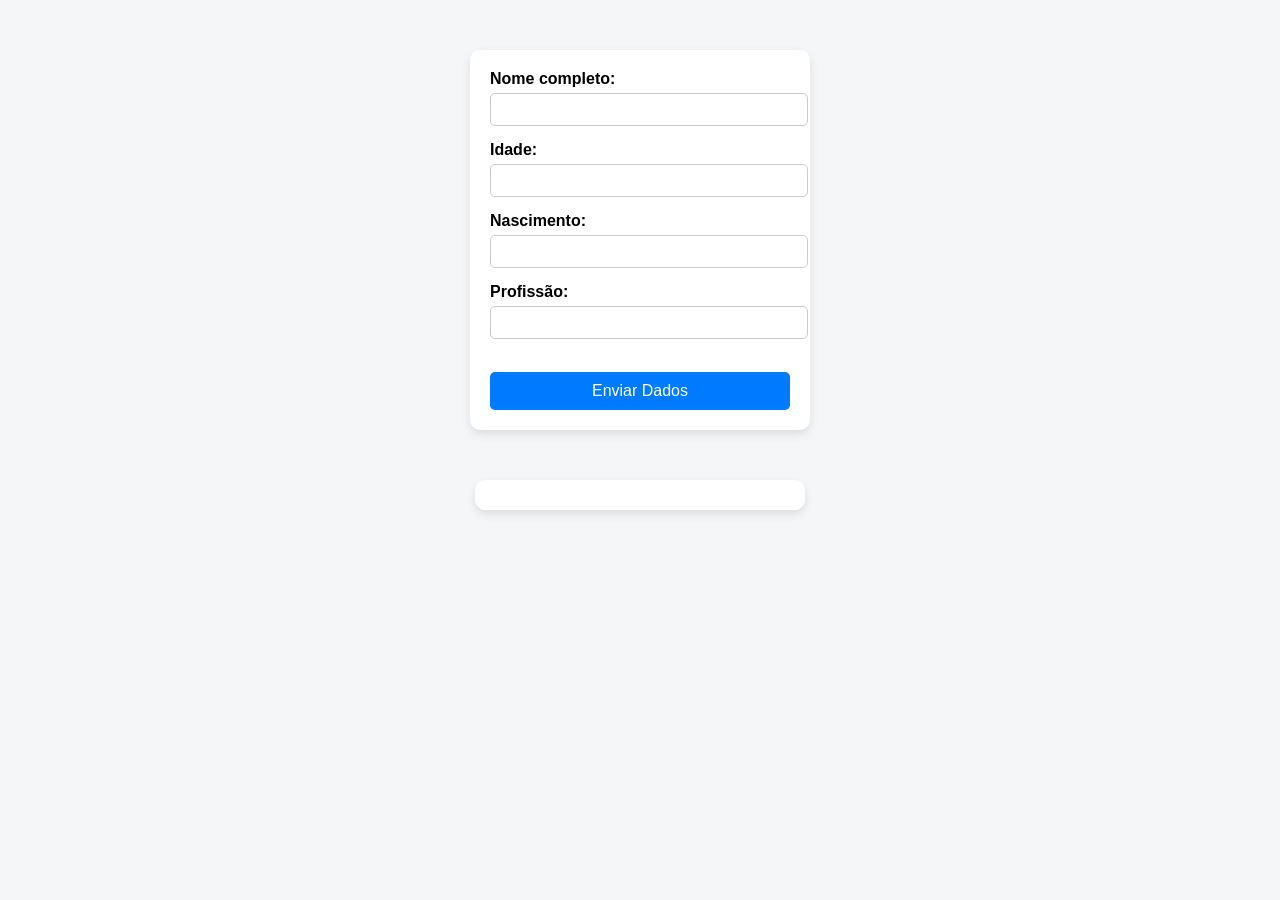
<file: aula10/index.html>
<!DOCTYPE html>
<html lang="pt-BR">
    
<head>
    <meta charset="UTF-8">
    <meta name="viewport" content="width=device-width, initial-scale=1.0">
    <link rel="stylesheet" href="aula10.css">
    <title>Formulário</title>
</head>
<body>

<form>
    <label>Nome completo:</label><br>
    <input type="text" id="nome"><br>

    <label>Idade:</label><br>
    <input type="text" id="idade"><br>

    <label>Nascimento:</label><br>
    <input type="text" id="nascimento"><br>

    <label>Profissão:</label><br>
    <input type="text" id="profissao"><br>

    <br>
    <button type="button" onclick="escreverDados()">Enviar Dados</button>
</form>

<div class="div1"></div>

<h1 id="meu_h1"></h1>

<!-- Ligação com o JS -->
<script src="aula10.js"></script>

</body>
</html>
</file>
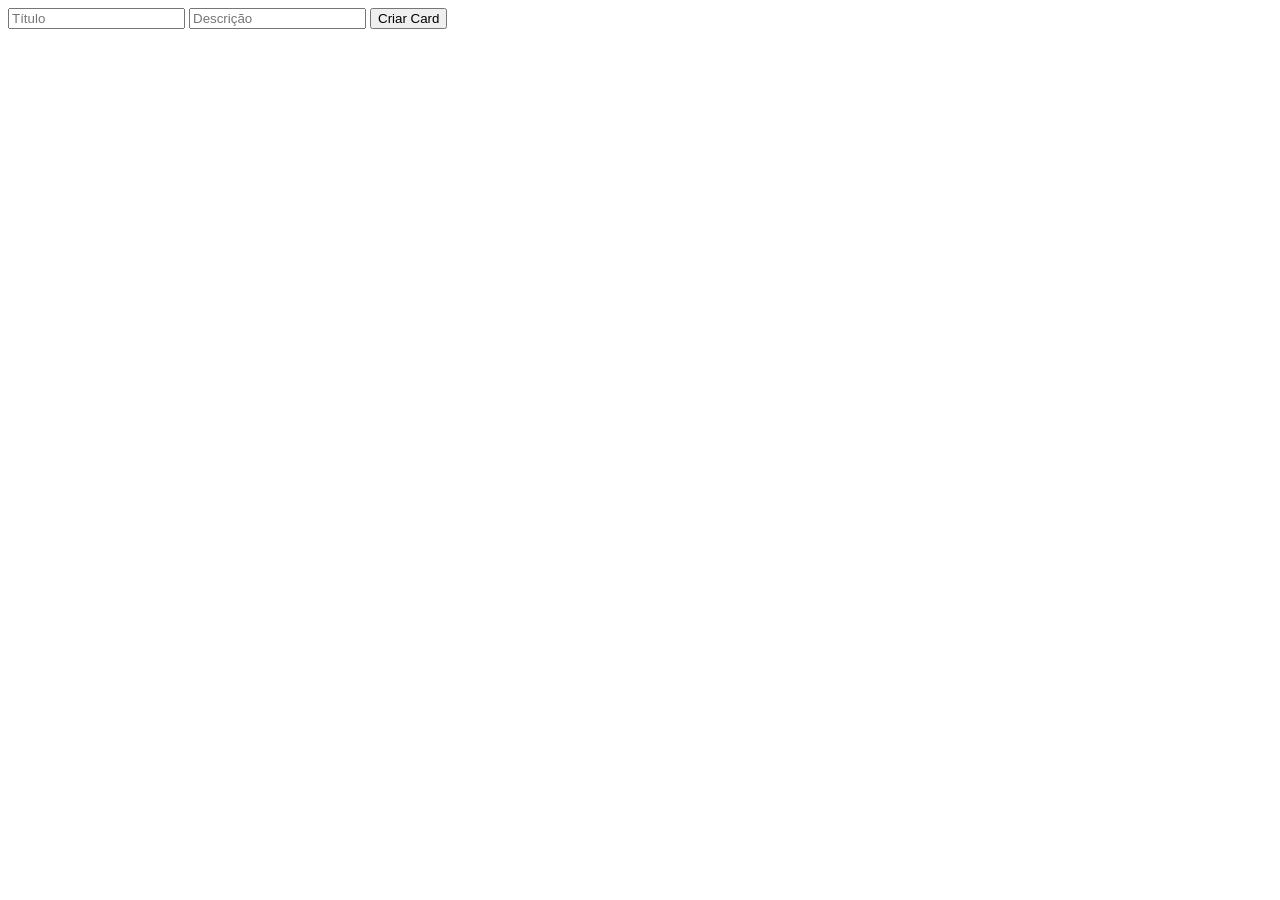
<file: aula11/index.html>
<!DOCTYPE html>
<html lang="en">
<head>
    <meta charset="UTF-8">
    <meta name="viewport" content="width=device-width, initial-scale=1.0">
    <title>Document</title>
</head>
<body>
    
<!-- <button id="btn1">Clique Aqui</button> -->

   <form id="meuFormulario">
        <input type="text" id="titulo" placeholder="Título" required>
        <input type="text" id="descricao" placeholder="Descrição" required>
        <button type="submit">Criar Card</button>
    </form>

    <div id="containerCards"></div>



</body>
<script src="aula11.js"></script>
</html>
</file>
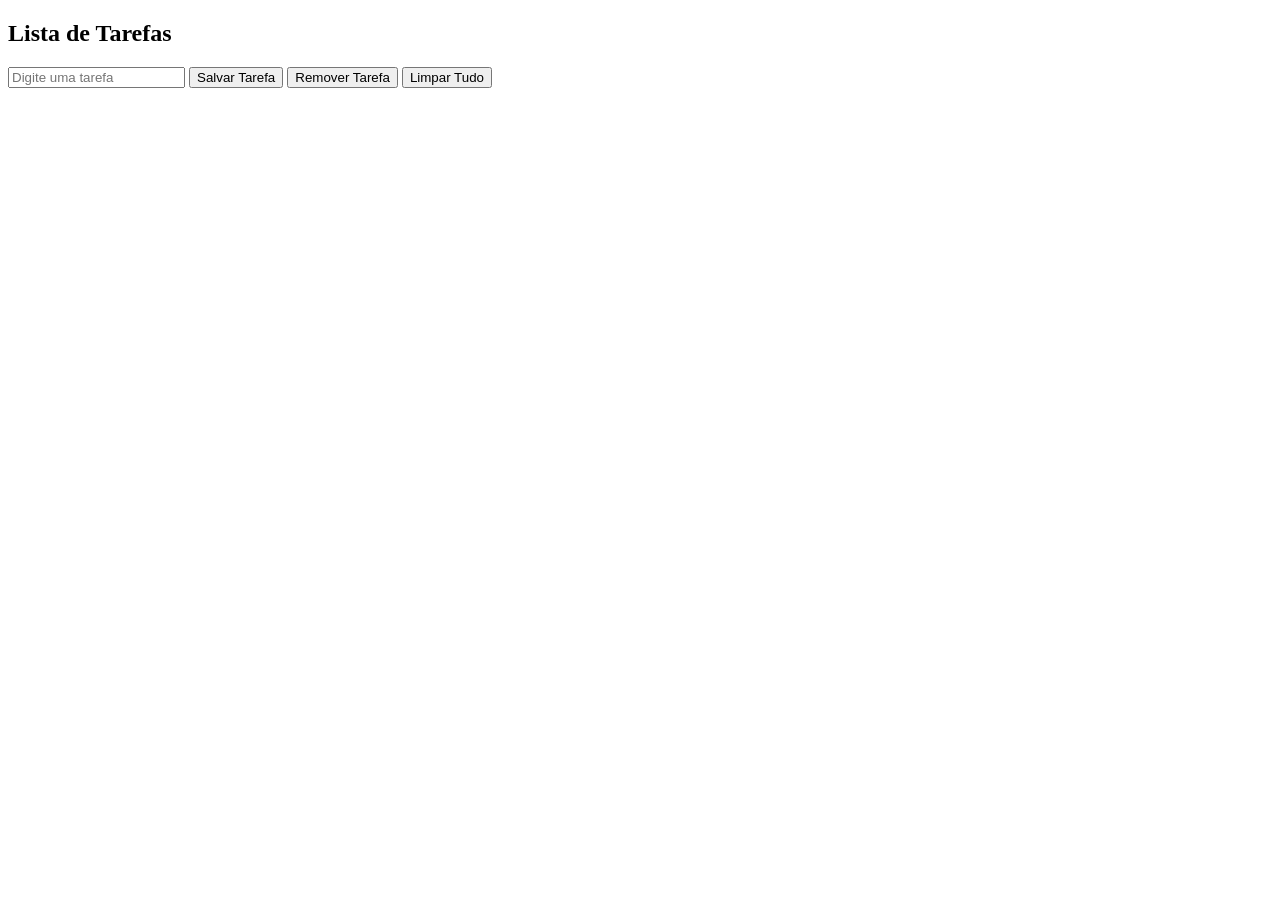
<file: aula12/index.html>
<!DOCTYPE html>
<html lang="en">
<head>
    <meta charset="UTF-8">
    <meta name="viewport" content="width=device-width, initial-scale=1.0">
    <title>Document</title>
</head>
<body>
    

<!--   
     <h2>Digite seu nome:</h2>
  
  <input type="text" id="nomeInput" placeholder="Seu nome">
  <button id="salvarBtn">Salvar</button>
  <button id="recuperarBtn">Recuperar Nome</button>

  <p id="mensagem"></p>  -->


   <h2>Lista de Tarefas</h2>

  <input type="text" id="tarefaInput" placeholder="Digite uma tarefa">
  <button id="salvarBtn">Salvar Tarefa</button>
  <button id="removerBtn">Remover Tarefa</button>
  <button id="limparBtn">Limpar Tudo</button>

  <p id="mensagem"></p>

</body>
<script src="aula12.js"></script>
</html>
</file>
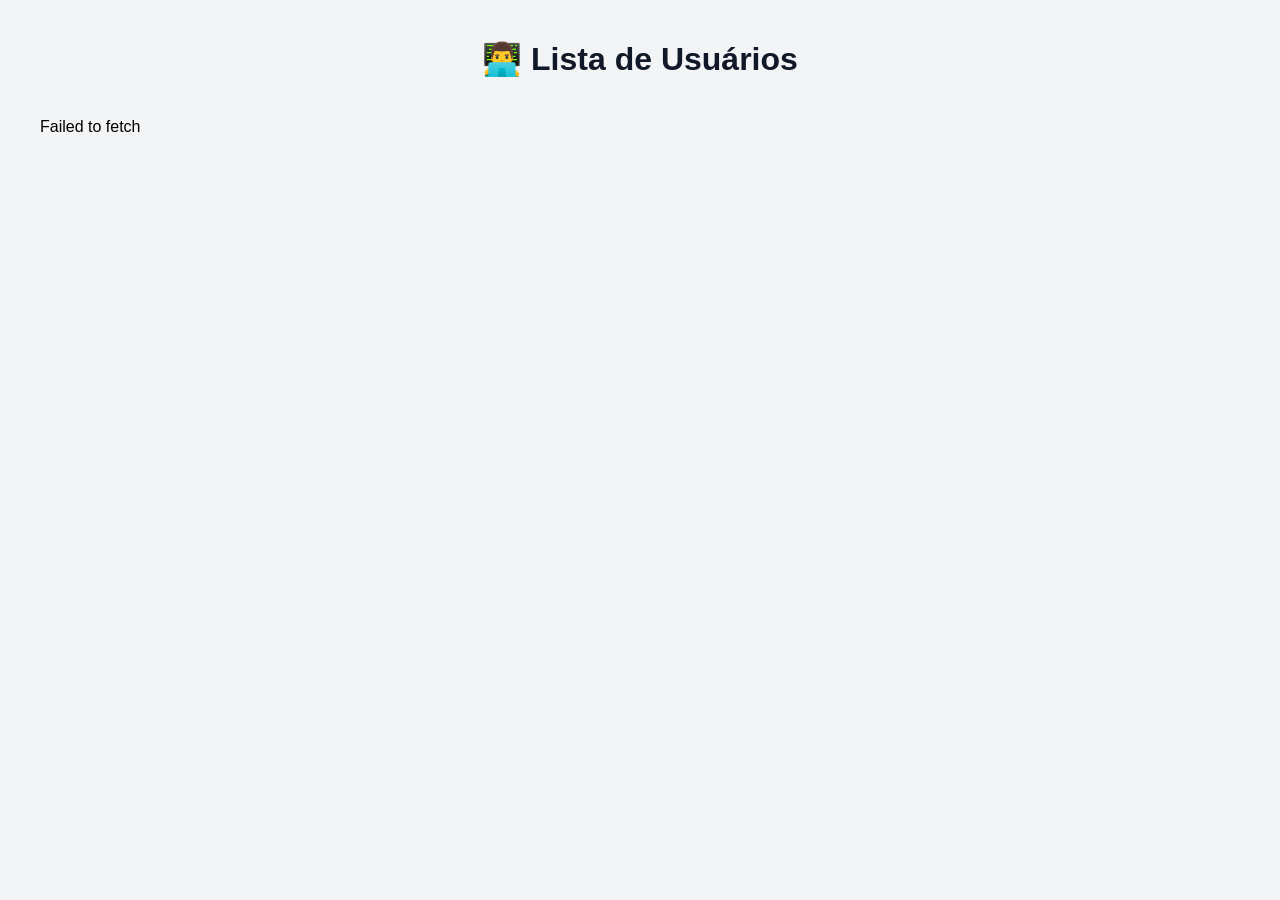
<file: aula14/index.html>
<!DOCTYPE html>
<html lang="pt-BR">
<head>
  <meta charset="UTF-8">
  <meta name="viewport" content="width=device-width, initial-scale=1.0">
  <title>Usuários API</title>

  <link rel="stylesheet" href="style.css">
</head>
<body>

  <h1>👨‍💻 Lista de Usuários</h1>

  <div id="users-container" class="container">
    <p>Carregando usuários...</p>
  </div>

  <script src="aula14.js"></script>
</body>
</html>
</file>
<file: aula10/aula10.css>
body {
    font-family: Arial, sans-serif;
    background-color: #f4f6f8;
    margin: 0;
    padding: 0;
}

form {
    background-color: white;
    width: 300px;
    margin: 50px auto;
    padding: 20px;
    border-radius: 10px;
    box-shadow: 0px 4px 10px rgba(0,0,0,0.1);
}

label {
    font-weight: bold;
}

input {
    width: 100%;
    padding: 8px;
    margin-top: 5px;
    margin-bottom: 15px;
    border-radius: 5px;
    border: 1px solid #ccc;
}

input:focus {
    border-color: #007BFF;
    outline: none;
}

button {
    width: 100%;
    padding: 10px;
    background-color: #007BFF;
    color: white;
    border: none;
    border-radius: 5px;
    font-size: 16px;
    cursor: pointer;
}

button:hover {
    background-color: #0056b3;
}

.div1 {
    background-color: white;
    width: 300px;
    margin: 20px auto;
    padding: 15px;
    border-radius: 10px;
    box-shadow: 0px 4px 10px rgba(0,0,0,0.1);
}

.div1 p {
    margin: 5px 0;
}
</file>
<file: aula14/style.css>
* {
  margin: 0;
  padding: 0;
  box-sizing: border-box;
  font-family: Arial, Helvetica, sans-serif;
}

body {
  background-color: #f3f4f6;
  padding: 40px;
}

h1 {
  text-align: center;
  margin-bottom: 40px;
  color: #111827;
}

.container {
  display: grid;
  grid-template-columns: repeat(auto-fit, minmax(320px, 1fr));
  gap: 24px;
}

.card {
  background: #fff;
  border-radius: 16px;
  padding: 24px;
  box-shadow: 0 4px 12px rgba(0,0,0,0.08);
  transition: 0.3s;
}

.card:hover {
  transform: translateY(-5px);
}

.name {
  font-size: 22px;
  font-weight: bold;
  margin-bottom: 10px;
  color: #1e40af;
}

.info {
  margin-bottom: 8px;
  color: #374151;
}

.label {
  font-weight: bold;
  color: #111827;
}

.website {
  display: inline-block;
  margin-top: 12px;
  text-decoration: none;
  background: #2563eb;
  color: white;
  padding: 10px 16px;
  border-radius: 8px;
  transition: 0.3s;
}

.website:hover {
  background: #1d4ed8;
}
</file>
